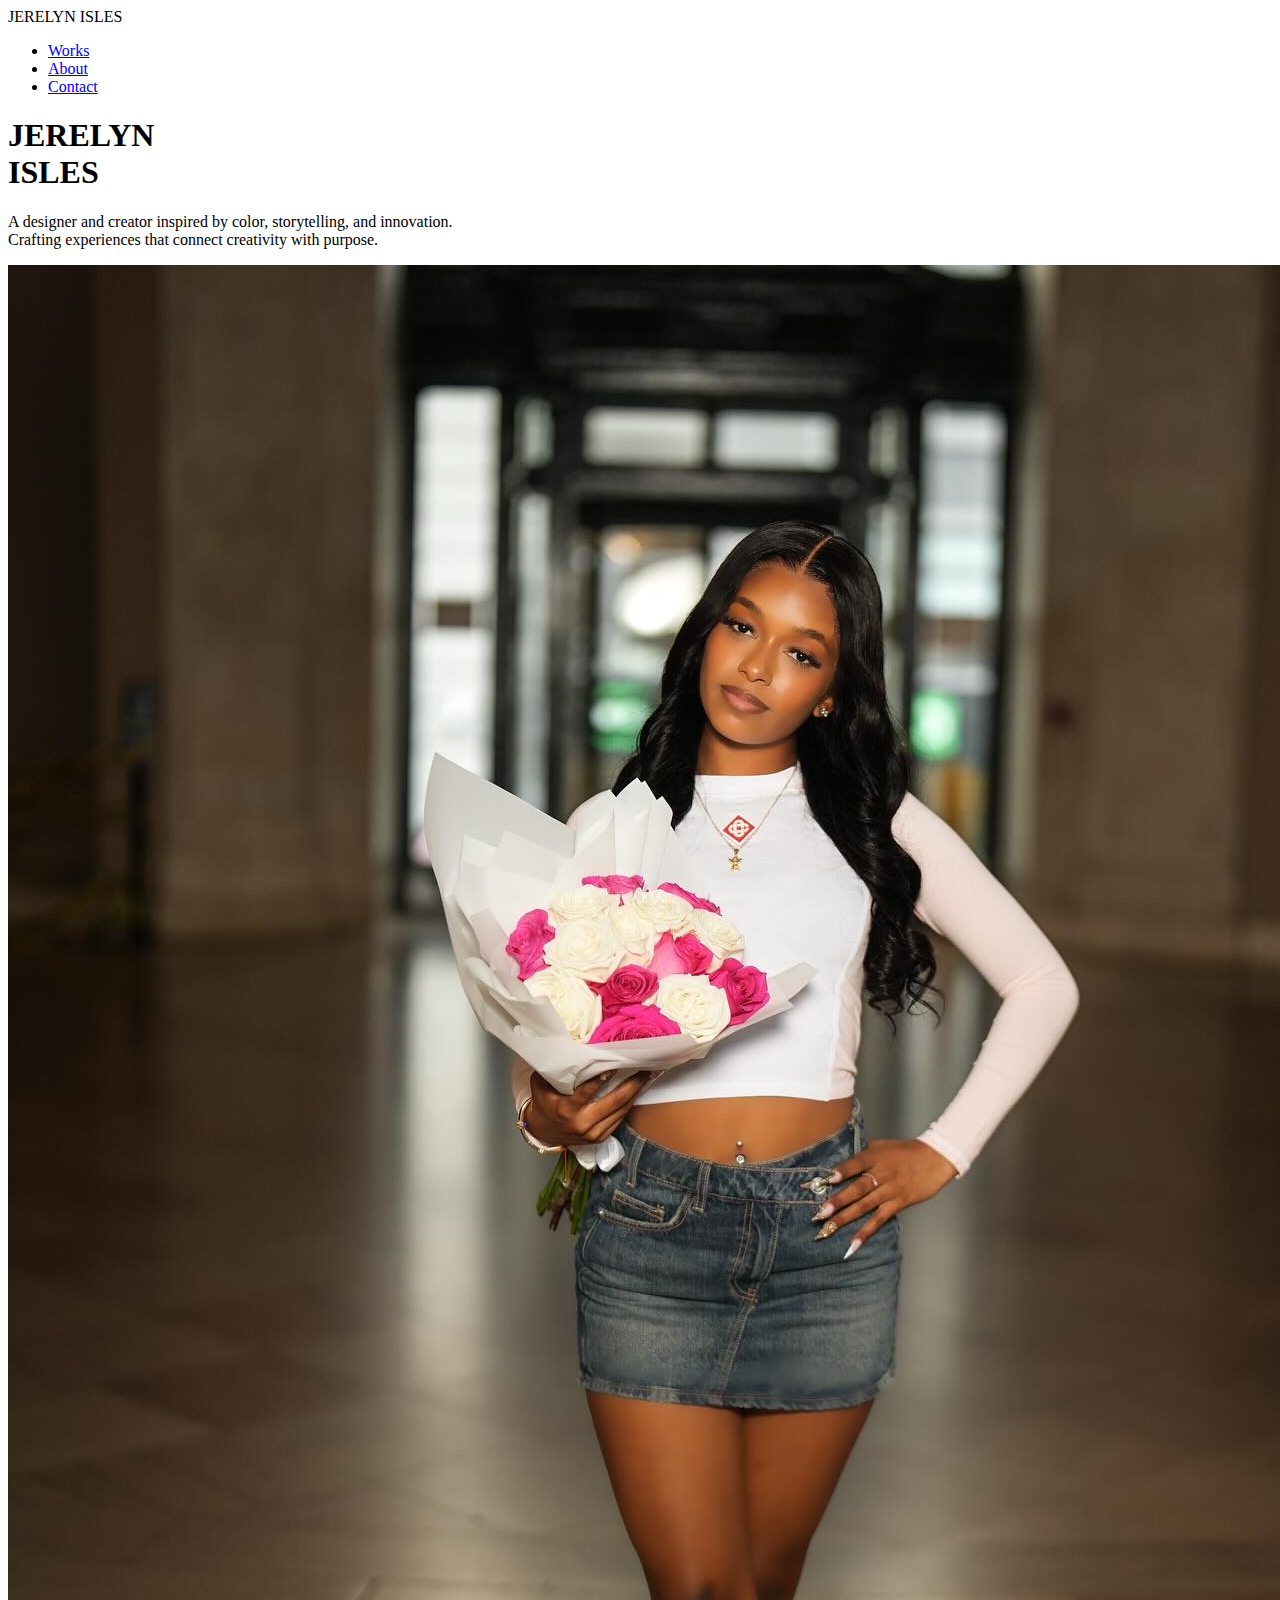
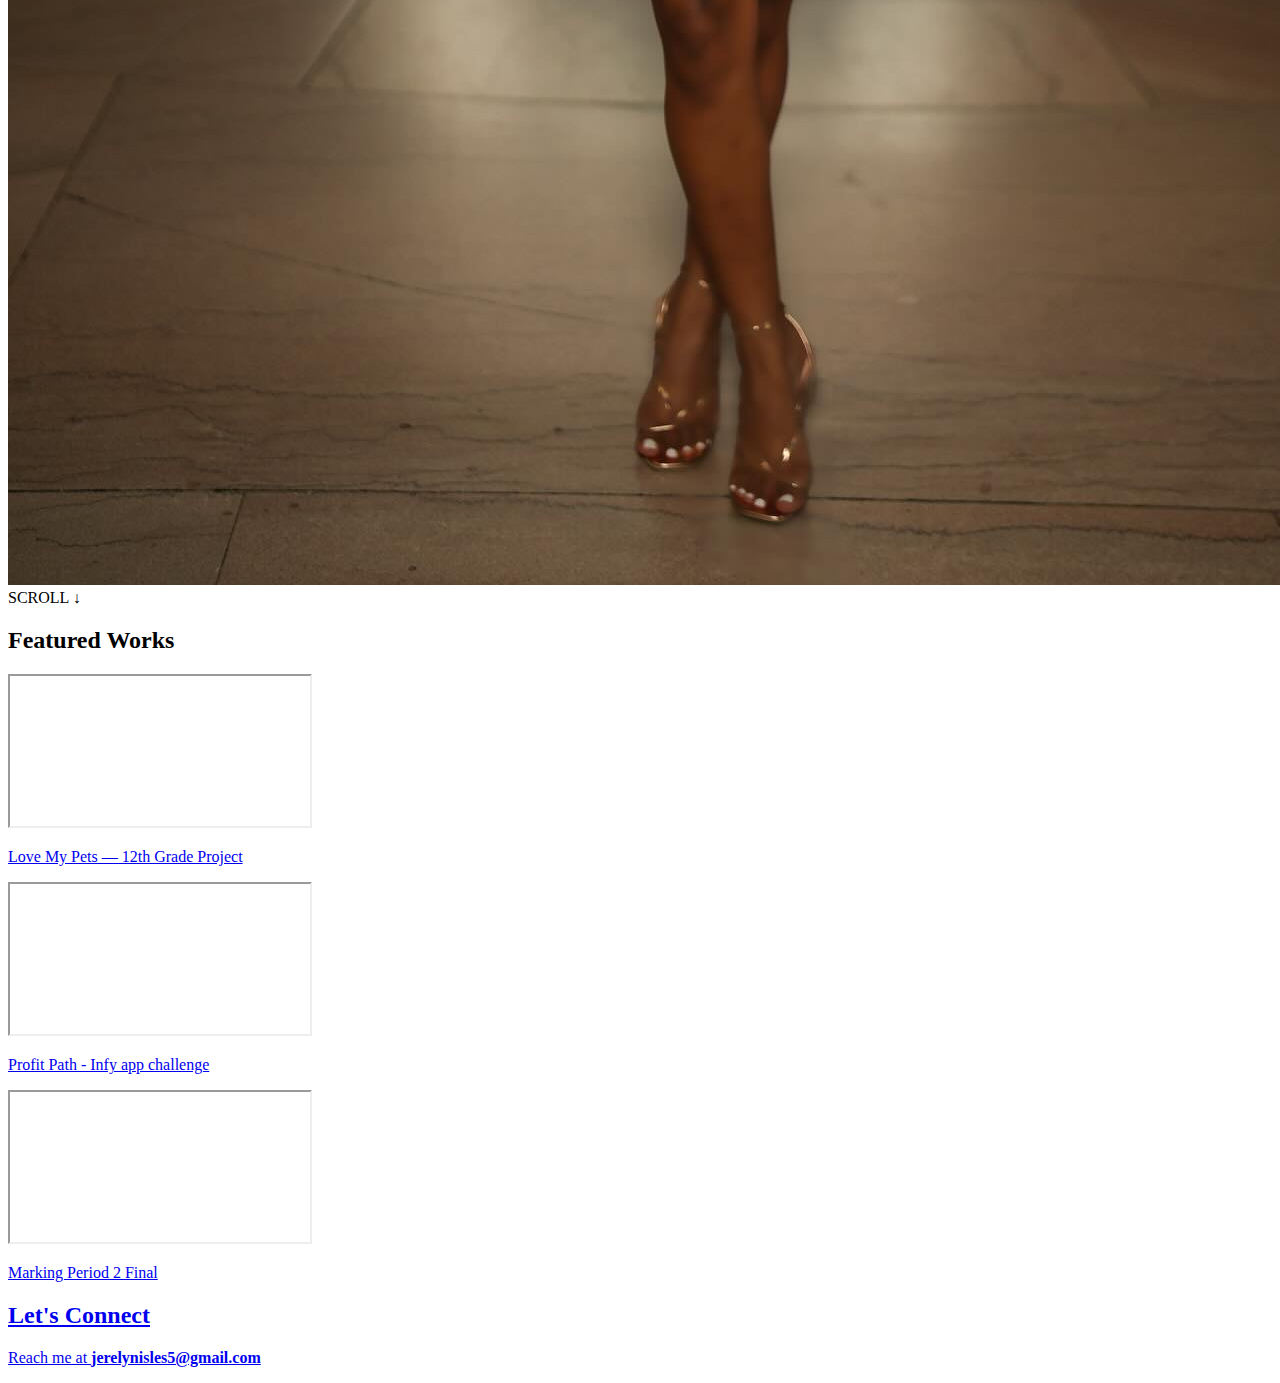
<file: index.html>
<!DOCTYPE html>
<html lang="en">
<head>
   <script src="https://cdnjs.cloudflare.com/ajax/libs/jquery/3.5.0/jquery.min.js "></script>
  <meta charset="UTF-8">
  <meta name="viewport" content="width=device-width, initial-scale=1.0">
  <title>Jerelyn Isles | Portfolio</title>
  <link rel="stylesheet" href="style.css">
  <!-- Cool Google Fonts -->
  <link href="https://fonts.googleapis.com/css2?family=Cinzel:wght@700&family=Inter:wght@300;400&display=swap" rel="stylesheet">
</head>
<body>
  <!-- Navigation -->
  <header>
    <div class="logo">JERELYN ISLES</div>
    <nav>
      <ul>
        <li><a href="#works">Works</a></li>
        <li><a href="#about">About</a></li>
        <li><a href="#contact">Contact</a></li>
      </ul>
    </nav>
  </header>

  <!-- Hero Section -->
  <section class="hero" id="home">
    <div class="hero-content">
      <div class="hero-text">
        <h1>JERELYN<br>ISLES</h1>
        <p>A designer and creator inspired by color, storytelling, and innovation.<br>
        Crafting experiences that connect creativity with purpose.</p>
      </div>
      <div class="hero-image">
        <img src="jerelyn.jpg" alt="Jerelyn Isles">
      </div>
    </div>
    <div class="scroll-indicator">SCROLL ↓</div>
  </section>

  <!-- Works Section -->
  <section id="works" class="works">
    <h2>Featured Works</h2>
    <div class="work-gallery">

      <!-- WORK 1 (Clickable iframe preview) -->
      <a href="https://jerelyni.github.io/lovemypets/#about" target="_blank" class="work-preview">
        <iframe src="https://jerelyni.github.io/lovemypets/#about"></iframe>
        <p>Love My Pets — 12th Grade Project</p>
      </a>

      <!-- WORK 2 -->
       <a href="https://thomas-a-edison-cte-hs.github.io/TheProfitPioneers/" target="_blank" class="work-preview">
        <iframe src="https://thomas-a-edison-cte-hs.github.io/TheProfitPioneers/"></iframe>
        <p>Profit Path - Infy app challenge</p>
      </a>

      <!-- WORK 3 -->
     <a href="https://codepen.io/jerelynI/pen/raLWzNq" target="_blank" class="work-preview">
        <iframe src="https://codepen.io/jerelynI/pen/raLWzNq"></iframe>
        <p>Marking Period 2 Final</p>
      </div>

    </div>
  </section>

  <!-- Contact Section -->
  <section id="contact" class="contact">
    <h2>Let's Connect</h2>
    <p>Reach me at <strong>jerelynisles5@gmail.com</strong></p>
  </section>

</body>
</html>
</file>
<file: style.css>

</file>
